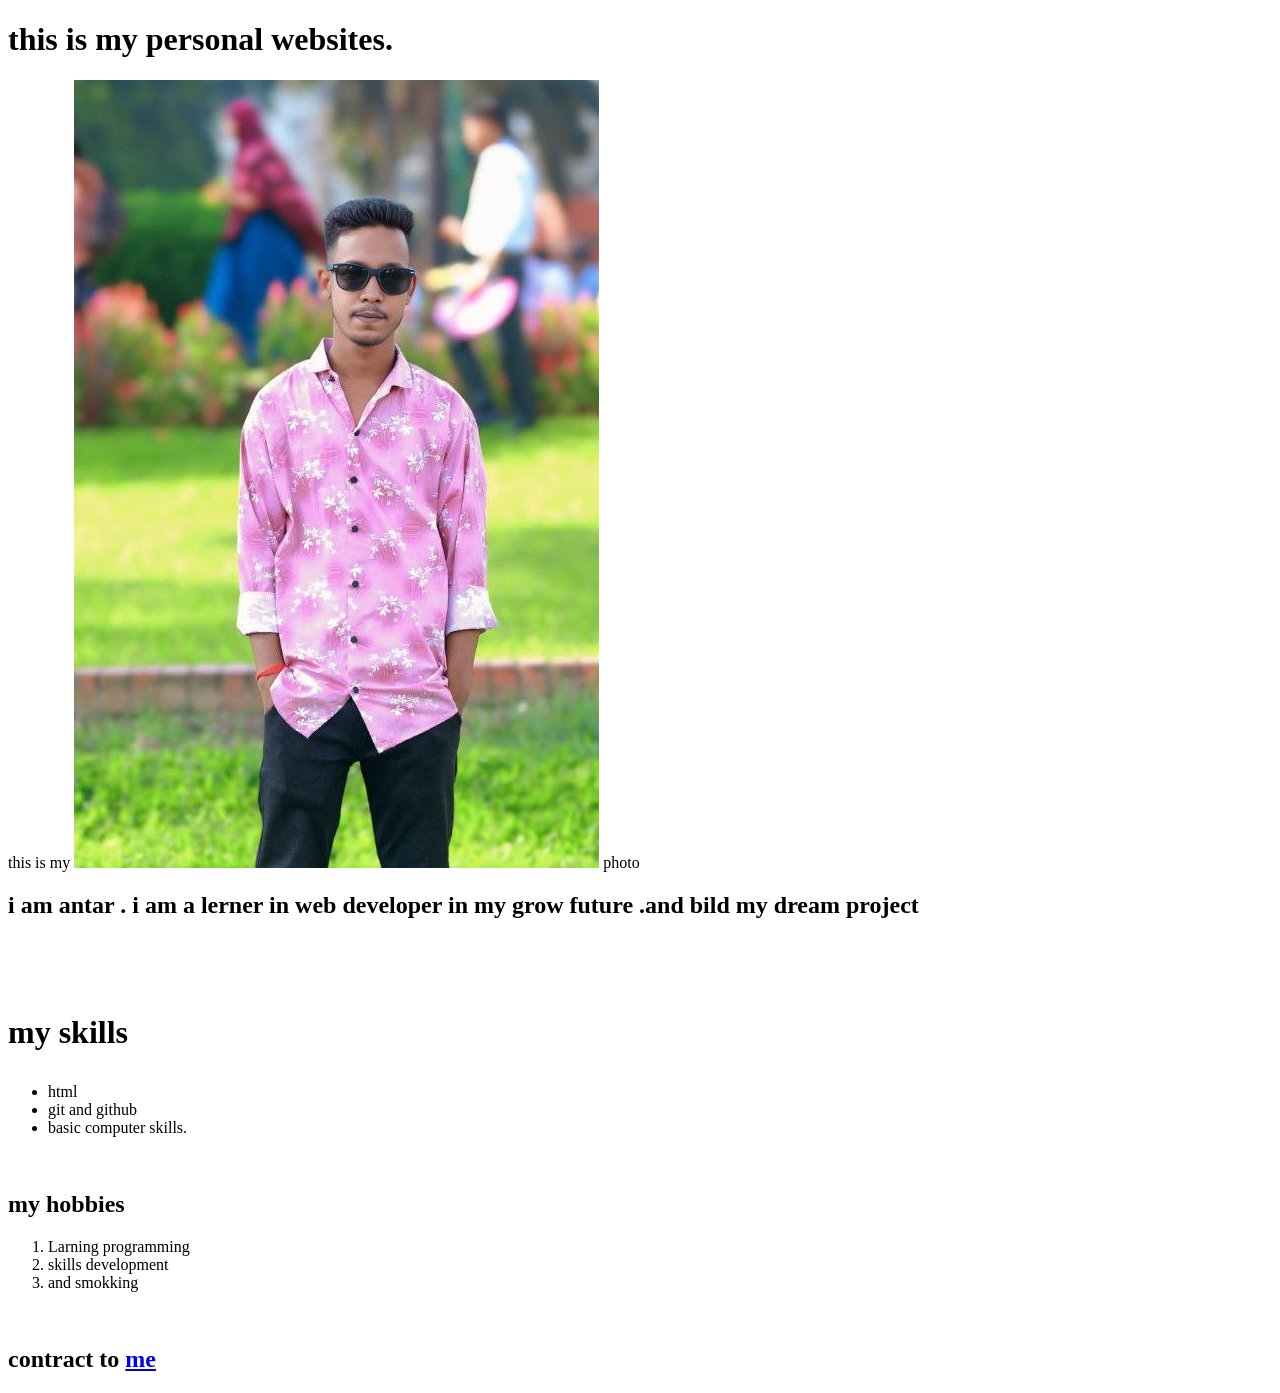
<file: index.html>
<!DOCTYPE html>
<html lang="en">
<head>
    <meta charset="UTF-8">
    <meta name="viewport" content="width=device-width, initial-scale=1.0">
    <title> 1 and 2 practic a websites </title>
</head> <h1>this is my personal websites.</h1>
<p>this is my <img src="img.pg.jpg" alt=""> photo </p>
<h2>i am antar . i am a lerner in web developer in my grow future .and bild my dream project </h2> 
<br><br>
<br>

<p> <h1>my skills</p></h1>
<ul>
    <li>html</li>
    <li> git and github</li>
    <li> basic computer skills.</li>
    </ul>
    

<br>
<h2> my hobbies </h2>
<ol>
<li>Larning programming </li>
<li> skills development </li>
<li> and smokking </li>
</ol>
<br>
<h2>contract to  <a href="menu.html"> me </a></h2>


<body>
    
</body>
</html>
</file>
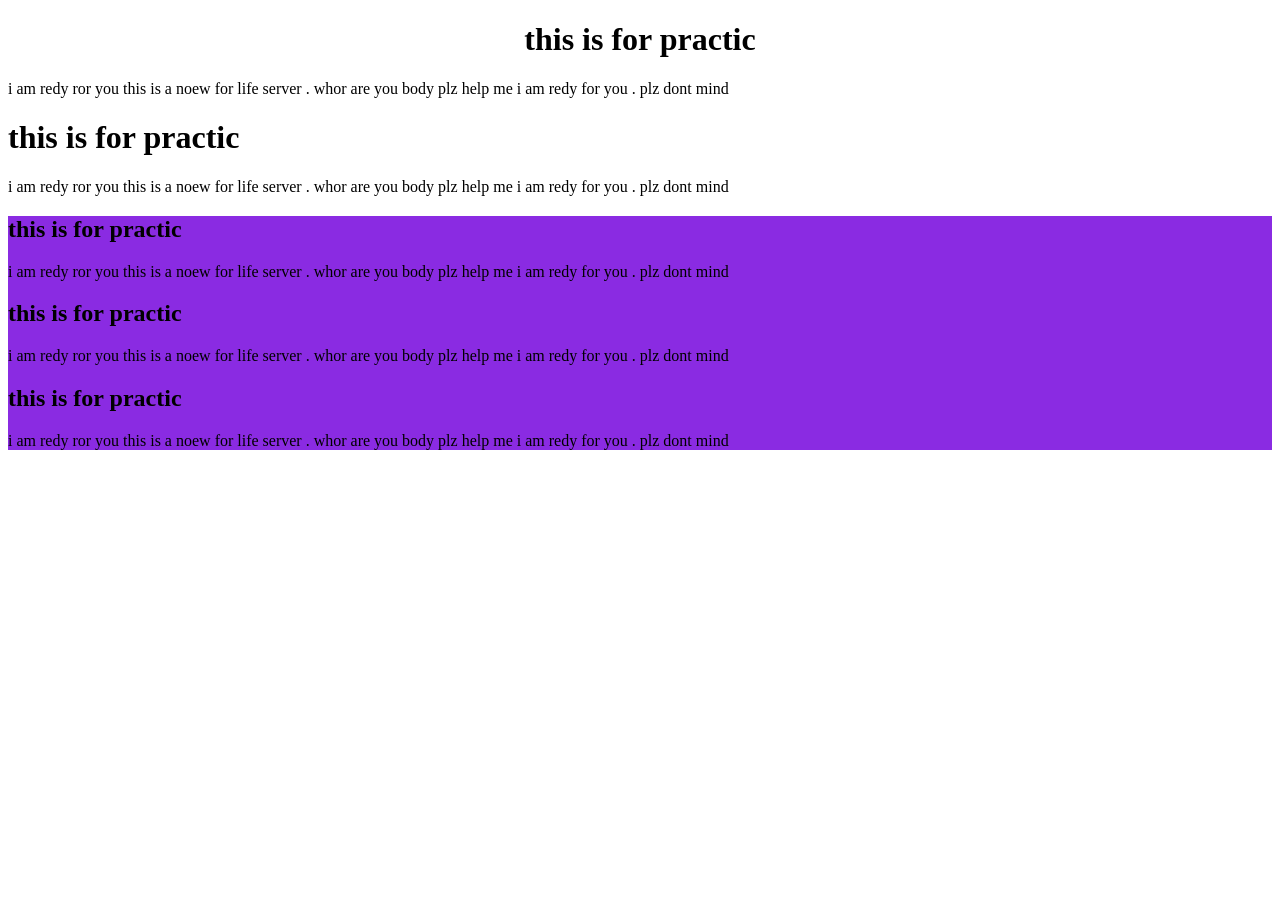
<file: clour.html>
<!DOCTYPE html>
<html lang="en">
<head>
    <meta charset="UTF-8">
    <meta name="viewport" content="width=device-width, initial-scale=1.0">
    <title>clour class</title>
</head>
<style>
section
{background-color: blueviolet;
    </style>
<main>
    
        <h1 style="text-align: center;style=color: reading-flow: height: 100;;;"> this is for practic </h1>
        <section></section>
        <p> i am redy ror you this is a noew for life server . whor are you body plz help me i am redy for you . plz dont mind </p>
        </section>

<h1> this is for practic </h1>
<section></section>
        <p> i am redy ror you this is a noew for life server . whor are you body plz help me i am redy for you . plz dont mind </p>
    <section> 

<h1> this is for practic </h1>
        <p> i am redy ror you this is a noew for life server . whor are you body plz help me i am redy for you . plz dont mind </p>
<h1> this is for practic </h1>
        <p> i am redy ror you this is a noew for life server . whor are you body plz help me i am redy for you . plz dont mind </p>
<h1> this is for practic </h1>
        <p> i am redy ror you this is a noew for life server . whor are you body plz help me i am redy for you . plz dont mind </p>

    <section>
</main>
<body>
    
</body>
</html>
</file>
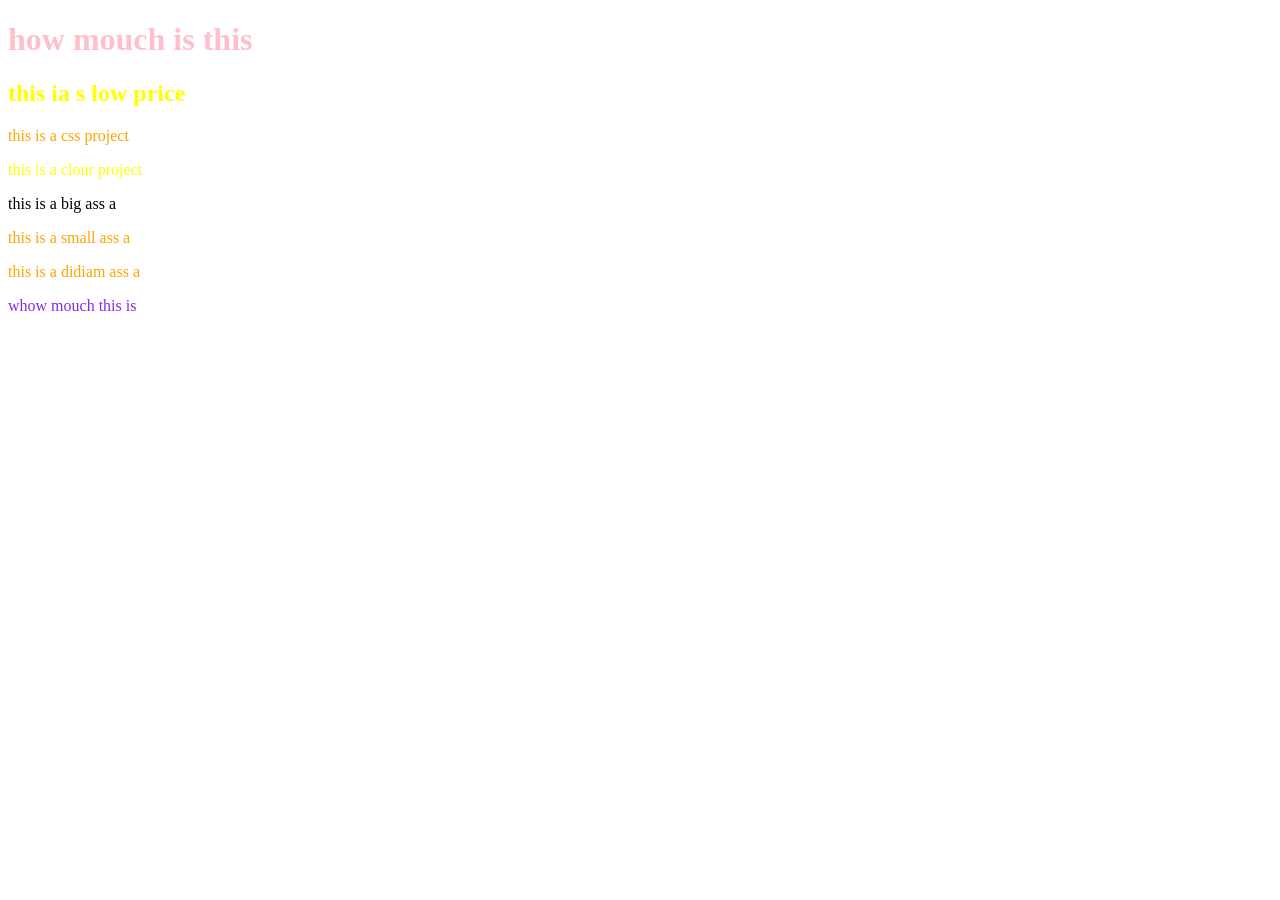
<file: css.html>
<!DOCTYPE html>
<html lang="en">
<head>
    <meta charset="UTF-8">
    <meta name="viewport" content="width=device-width, initial-scale=1.0">
    <title>Document</title>
</head>
<style> h1{ color: pink; } h2{ color: blue; }
    h2{color: darkblue;}
    p{color: orange}
    .brazil{color:yellow}
    #you{color:black}
</style>
<link rel="stylesheet" href="my block.html">

<h1>how mouch is this </h1>
<h2 class="brazil"> this ia s low price </h2>
<body>
    <p >this is a css project </p>
    <p class="brazil" >this is a clour project</p>
    <p id="you">this is a big ass a </p>
<p >this is a small ass a </p>
    <p >this is a didiam ass a </p>
    <p style="color: blueviolet;">whow mouch this is </p>
</body>
</html>
</file>
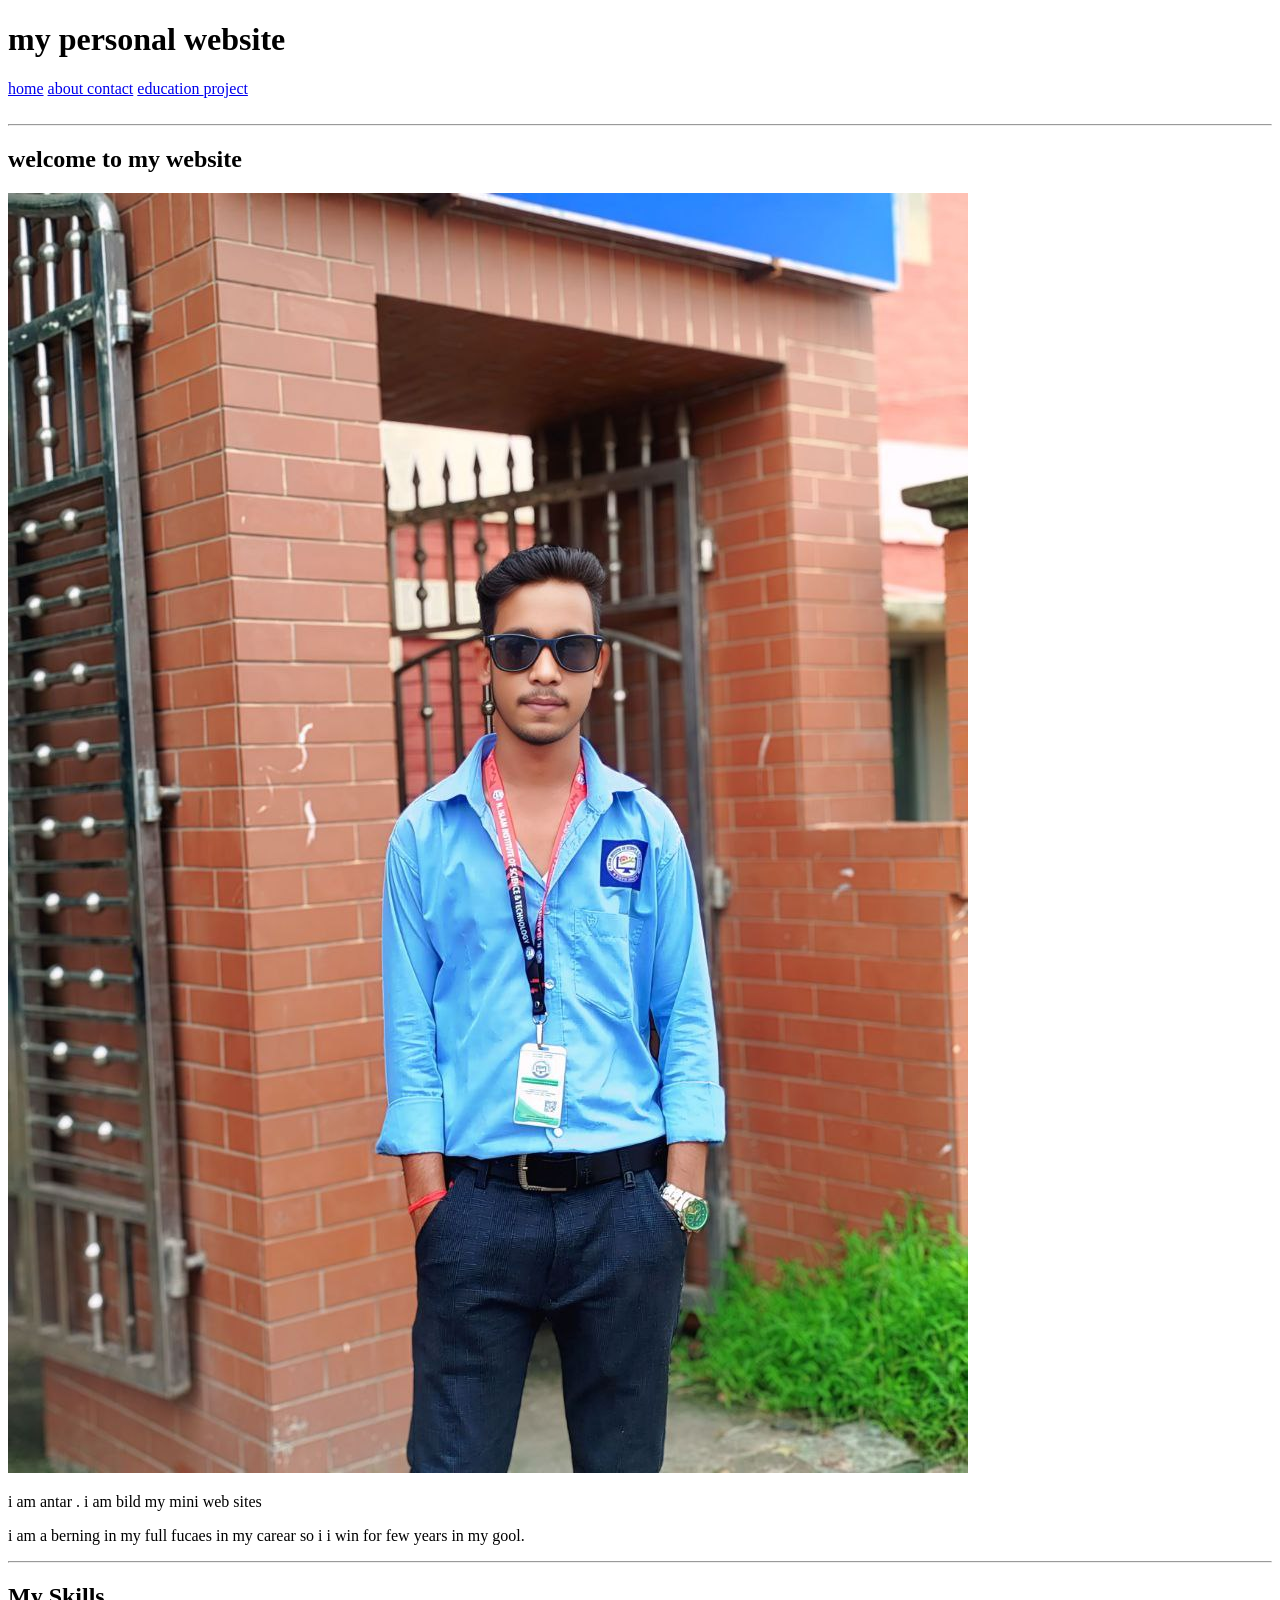
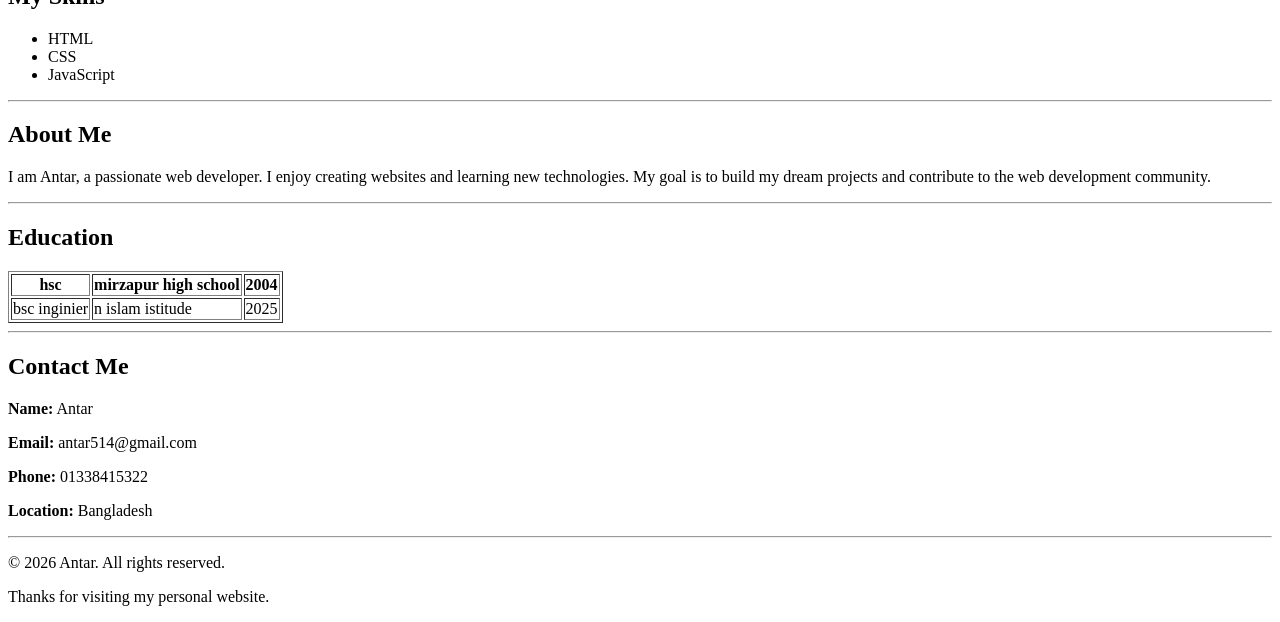
<file: fast index.html>
<!DOCTYPE html>
<html lang="en">
<head>
    <meta charset="UTF-8">
    <meta name="viewport" content="width=device-width, initial-scale=1.0">
    <title>My personal website</title>
</head>
<header>
<!--hader section-->
<h1> my personal website</h1>
<nav>
    <a href="home">home</a>
    <a href="about  ">about </a>
    <a href="contact">contact</a>
    <a href="education ">education </a>
    <a href="project">project</a>

</nav>
<br><hr>
</header>
<!--home section--> 
<section id ="home">
    <h2>welcome to my website </h2>
    <img src="photo_2025-07-29_23-17-53.jpg" alt="my photo ">
    <p> i am antar . i am bild my mini web sites </p>
    <p> i am a berning in my full fucaes in my carear so i i win for few years in my gool.</p>
    <hr> 
    <!--skills section-->
    <section id="skills">
        <h2>My Skills</h2>
        <ul>
            <li>HTML</li>
            <li>CSS</li>
            <li>JavaScript</li>
        </ul>
    </section>
</section> 
<hr>
<!--about section-->
<section id="about">
    <h2>About Me</h2>
    <p> I am Antar, a passionate web developer. I enjoy creating websites and learning new technologies. My goal is to build my dream projects and contribute to the web development community.</p>
    
<hr>
<!--education section-->
<section id="education">
    <h2>Education</h2>
    <table border="1">
        <tr>
            <th>hsc</th>
            <th>mirzapur high school</th>
            <th>2004</th>
        </tr>
        <tr>
            <td>bsc inginier</td>
            <td>n islam istitude</td>
            <td>2025</td>
        </tr>
    </table>
</section>
<hr> <section id="contact">
    <h2>Contact Me</h2>
    <p><strong>Name:</strong> Antar</p>
    <p><strong>Email:</strong> antar514@gmail.com</p>
    <p><strong>Phone:</strong> 01338415322</p>
    <p><strong>Location:</strong> Bangladesh</p>
    <hr>
    <!--fotter-->
    
    <footer>
    <p>© 2026 Antar. All rights reserved.</p>
    <p>Thanks for visiting my personal website.</p>
</footer>
    
<body>
    
</body>
</html>
</file>
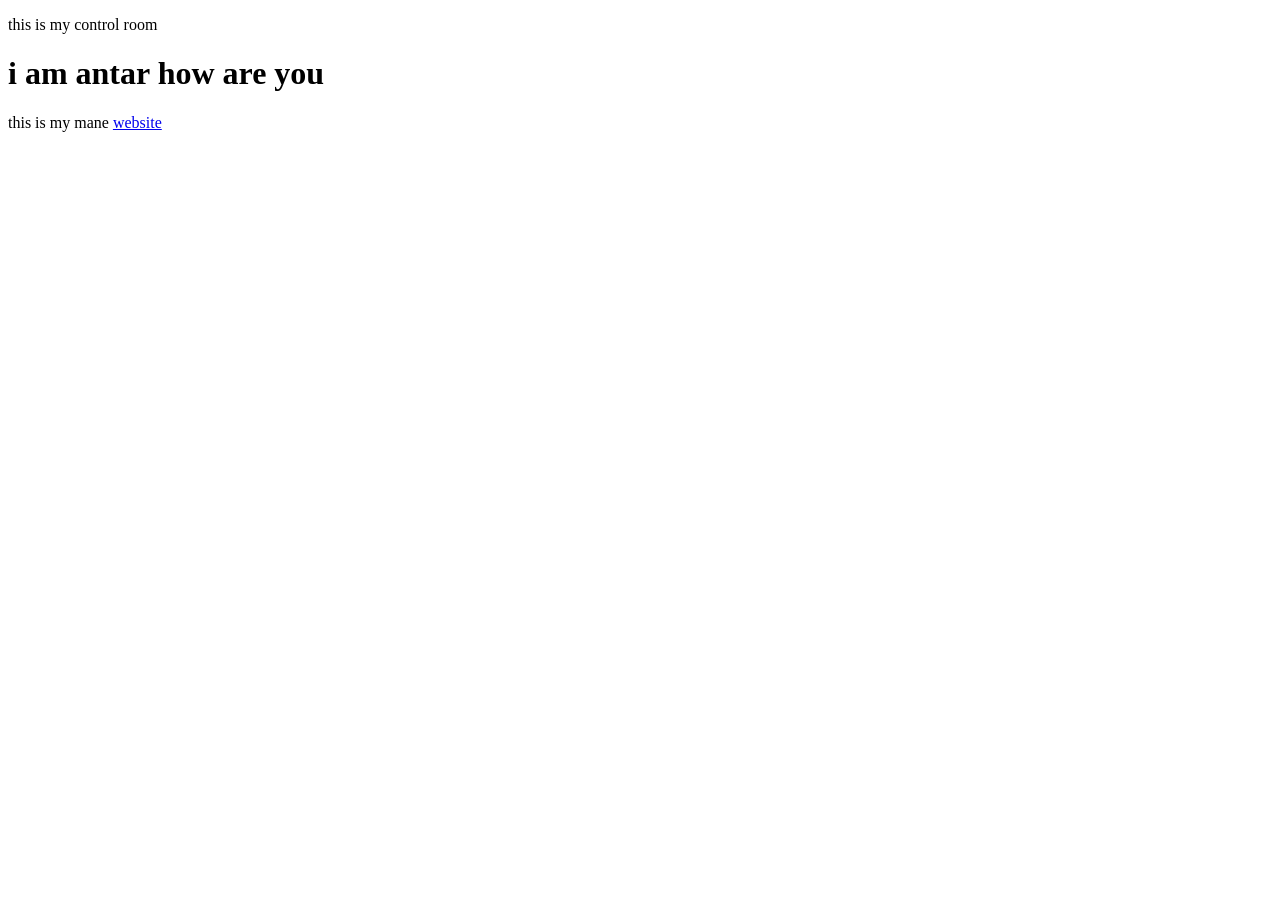
<file: menu.html>
<!DOCTYPE html>
<html lang="en">
<head>
    <meta charset="UTF-8">
    <meta name="viewport" content="width=device-width, initial-scale=1.0">
    <title>this is my room manu </title>
    <p>this is my control room</p>
<h1>i am antar how are you</h1>
<p>this is my mane <a href="index.html">website</a></p>
</head>
<body>
    
</body>
</html>
</file>
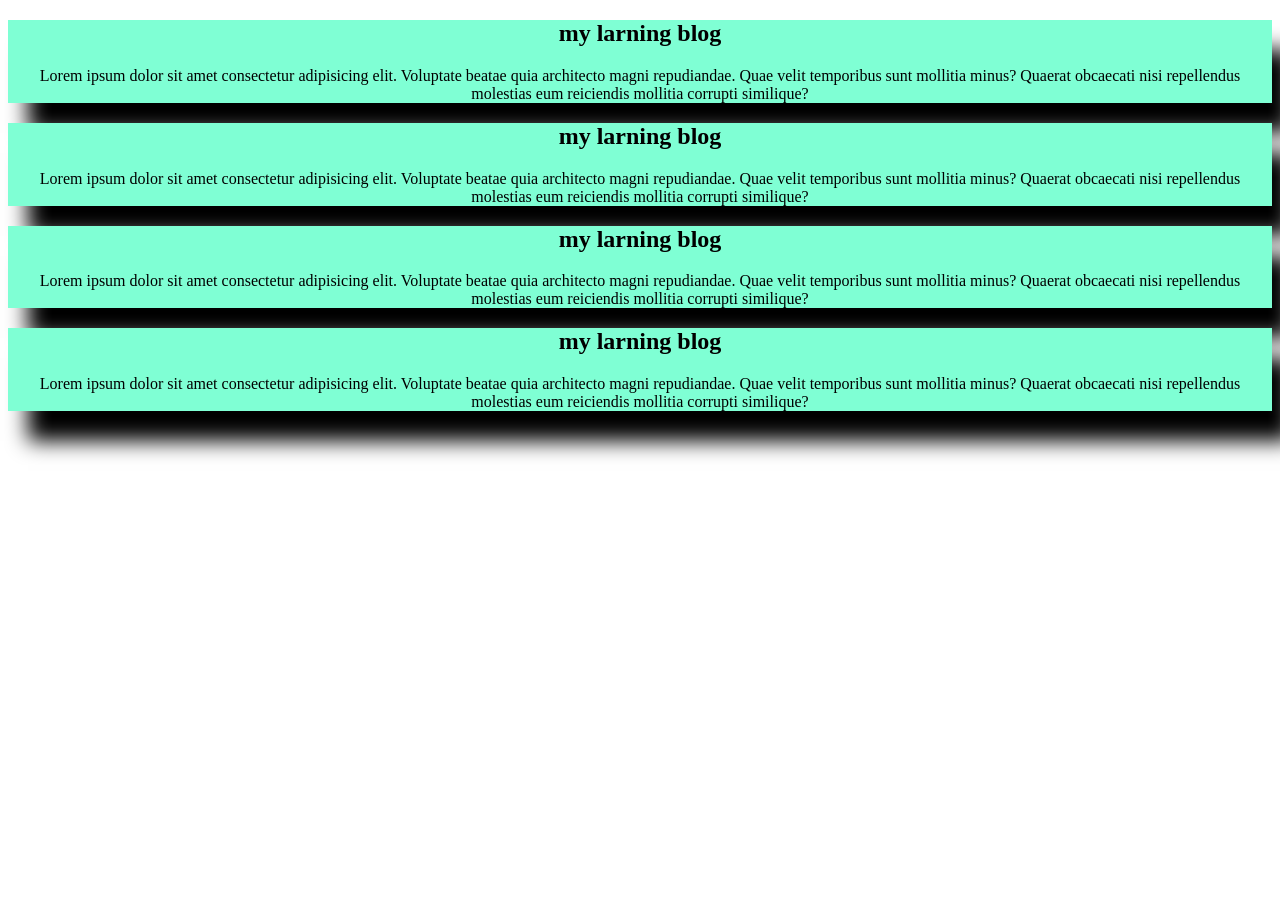
<file: my block.html>
<!DOCTYPE html>
<html lang="en">
<head>
    <meta charset="UTF-8">
    <meta name="viewport" content="width=device-width, initial-scale=1.0">
    <title>blogs</title>
   

        </style>
</head>

<body>
    <article>
        <h1>my larning blog</h1>

        Lorem ipsum dolor sit amet consectetur adipisicing elit. Voluptate beatae quia architecto magni repudiandae. Quae velit temporibus sunt mollitia minus? Quaerat obcaecati nisi repellendus molestias eum reiciendis mollitia corrupti similique?</article>
        <article>
        <h1>my larning blog</h1>
        
        Lorem ipsum dolor sit amet consectetur adipisicing elit. Voluptate beatae quia architecto magni repudiandae. Quae velit temporibus sunt mollitia minus? Quaerat obcaecati nisi repellendus molestias eum reiciendis mollitia corrupti similique?</article>
    <article>
        <h1>my larning blog</h1>
        
        Lorem ipsum dolor sit amet consectetur adipisicing elit. Voluptate beatae quia architecto magni repudiandae. Quae velit temporibus sunt mollitia minus? Quaerat obcaecati nisi repellendus molestias eum reiciendis mollitia corrupti similique?</article>
    <article>
        <h1>my larning blog</h1>
        
        Lorem ipsum dolor sit amet consectetur adipisicing elit. Voluptate beatae quia architecto magni repudiandae. Quae velit temporibus sunt mollitia minus? Quaerat obcaecati nisi repellendus molestias eum reiciendis mollitia corrupti similique?</article>
    <link rel="stylesheet" href="saddo.css">
    
</body>
</html>
</file>
<file: saddo.css>
article{ background-color: aquamarine; text-align: center; text-align:center; box-shadow: 20px 30px 20px;
background-image: url(img.pg.jpg)S; height: min-content;}
</file>
